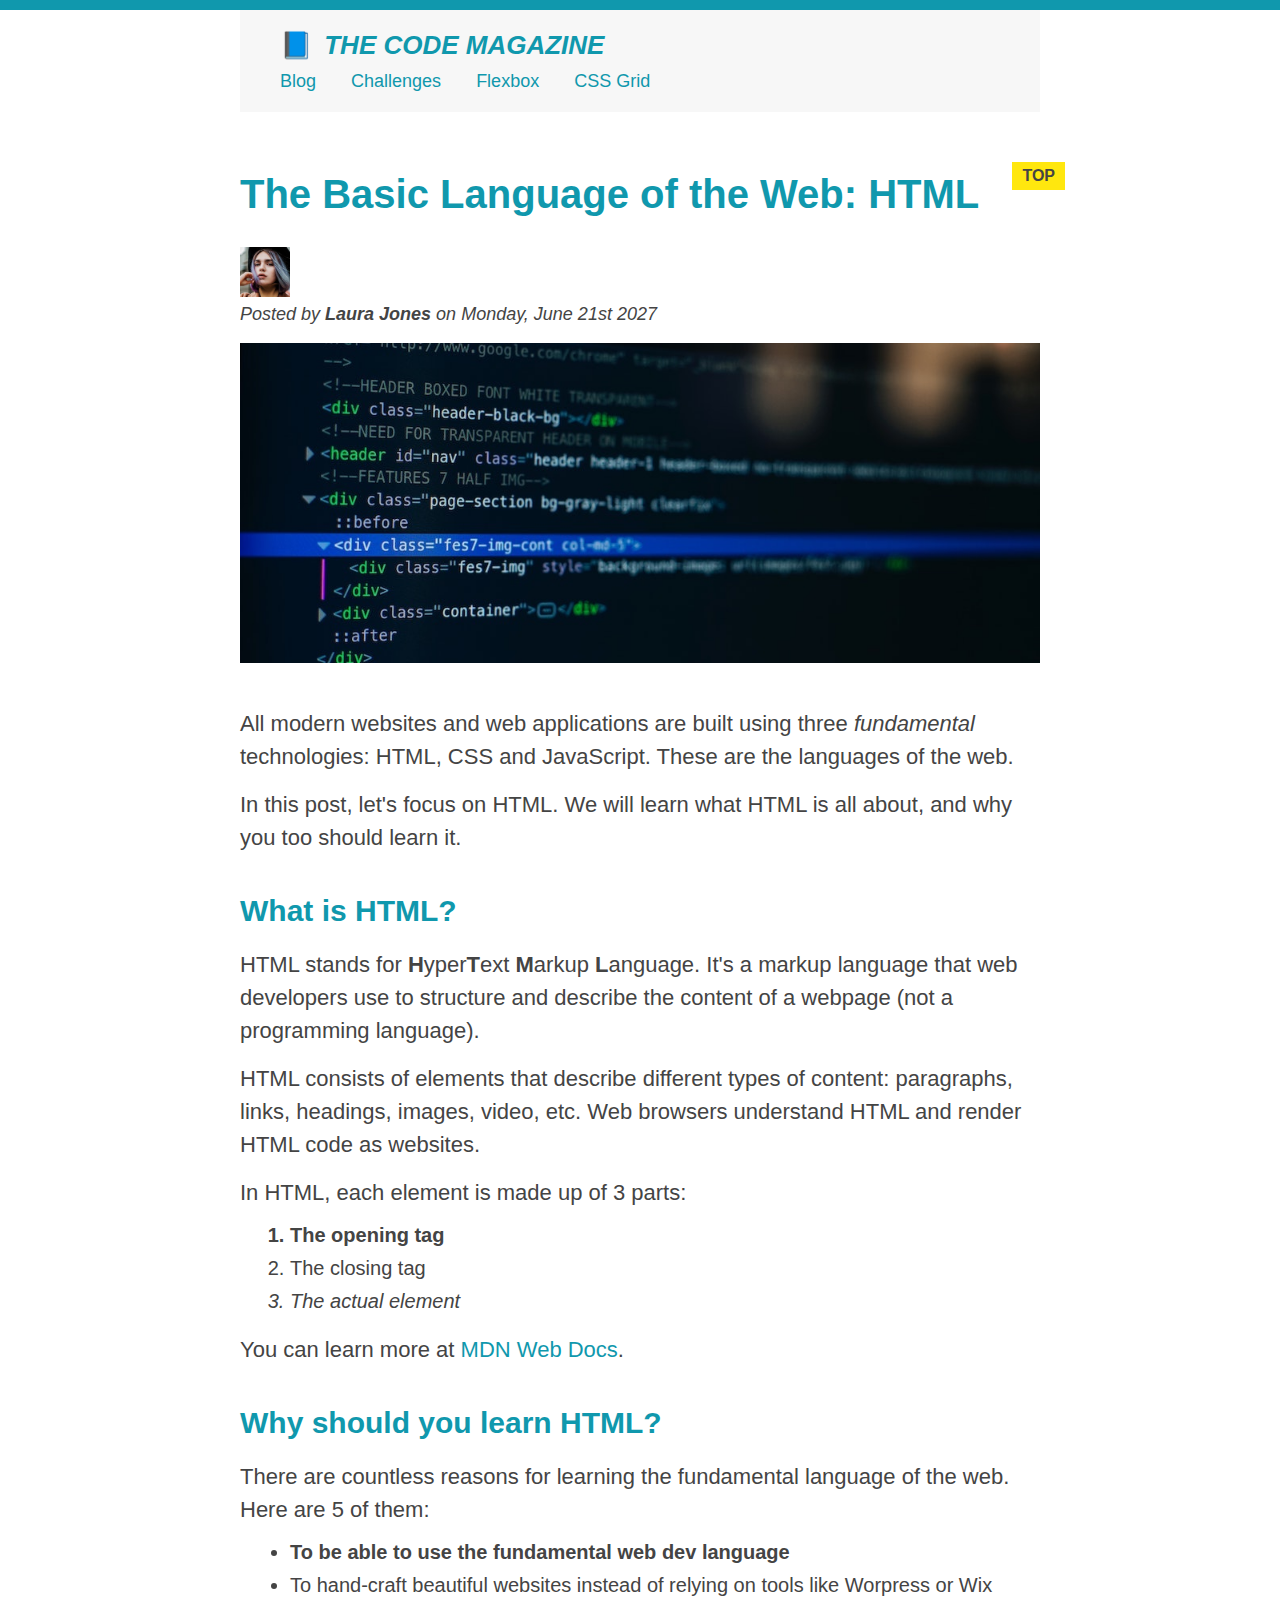
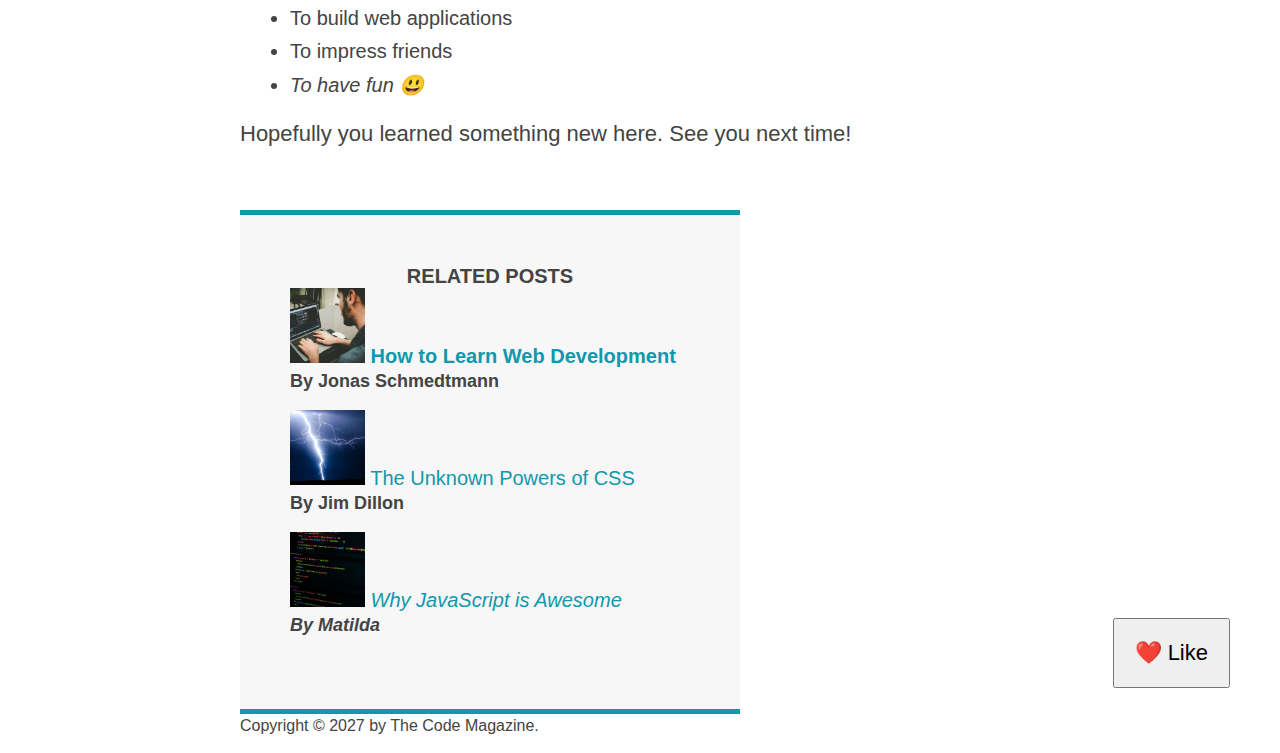
<file: index.html>
<!DOCTYPE html>
<html lang="en">
  <head>
    <meta charset="UTF-8" />
    <link href="style.css" rel="stylesheet" />

    <title>The Basic Language of the Web: HTML</title>
  </head>

  <body>
    <!--
    <h1>The Basic Language of the Web: HTML</h1>
    <h2>The Basic Language of the Web: HTML</h2>
    <h3>The Basic Language of the Web: HTML</h3>
    <h4>The Basic Language of the Web: HTML</h4>
    <h5>The Basic Language of the Web: HTML</h5>
    <h6>The Basic Language of the Web: HTML</h6>
    -->

    <div class="container">
      <header class="main-header">
        <h1>📘 The Code Magazine</h1>

        <nav>
          <!-- <strong>This is the navigation</strong> -->
          <a href="blog.html">Blog</a>
          <a href="#">Challenges</a>
          <a href="#">Flexbox</a>
          <a href="#">CSS Grid</a>
        </nav>
      </header>

      <article>
        <header class="post-header">
          <h2>The Basic Language of the Web: HTML</h2>

          <img
            src="img/laura-jones.jpg"
            alt="Headshot of Laura Jones"
            height="50"
            width="50"
          />

          <p id="author">
            Posted by <strong>Laura Jones</strong> on Monday, June 21st 2027
          </p>

          <img
            src="img/post-img.jpg"
            alt="HTML code on a screen"
            width="500"
            height="200"
            class="post-img"
          />
          <button>❤️ Like</button>
        </header>

        <p>
          All modern websites and web applications are built using three
          <em>fundamental</em>
          technologies: HTML, CSS and JavaScript. These are the languages of the
          web.
        </p>

        <p>
          In this post, let's focus on HTML. We will learn what HTML is all
          about, and why you too should learn it.
        </p>

        <h3>What is HTML?</h3>
        <p>
          HTML stands for <strong>H</strong>yper<strong>T</strong>ext
          <strong>M</strong>arkup <strong>L</strong>anguage. It's a markup
          language that web developers use to structure and describe the content
          of a webpage (not a programming language).
        </p>
        <p>
          HTML consists of elements that describe different types of content:
          paragraphs, links, headings, images, video, etc. Web browsers
          understand HTML and render HTML code as websites.
        </p>
        <p>In HTML, each element is made up of 3 parts:</p>

        <ol>
          <li class="first-li">The opening tag</li>
          <li>The closing tag</li>
          <li>The actual element</li>
        </ol>

        <p>
          You can learn more at
          <a
            href="https://developer.mozilla.org/en-US/docs/Web/HTML"
            target="_blank"
            >MDN Web Docs</a
          >.
        </p>

        <h3>Why should you learn HTML?</h3>

        <p>
          There are countless reasons for learning the fundamental language of
          the web. Here are 5 of them:
        </p>

        <ul>
          <li class="first-li">
            To be able to use the fundamental web dev language
          </li>
          <li>
            To hand-craft beautiful websites instead of relying on tools like
            Worpress or Wix
          </li>
          <li>To build web applications</li>
          <li>To impress friends</li>
          <li>To have fun 😃</li>
        </ul>

        <p>Hopefully you learned something new here. See you next time!</p>
      </article>

      <aside>
        <h4>Related posts</h4>

        <ul class="related">
          <li>
            <img
              src="img/related-1.jpg"
              alt="Person programming"
              width="75"
              height="75"
            />
            <a href="#">How to Learn Web Development</a>
            <p class="related-author">By Jonas Schmedtmann</p>
          </li>
          <li>
            <img
              src="img/related-2.jpg"
              alt="Lightning"
              width="75"
              height="75"
            />
            <a href="#">The Unknown Powers of CSS</a>
            <p class="related-author">By Jim Dillon</p>
          </li>
          <li>
            <img
              src="img/related-3.jpg"
              alt="JavaScript code on a screen"
              width="75"
              height="75"
            />
            <a href="#">Why JavaScript is Awesome</a>
            <p class="related-author">By Matilda</p>
          </li>
        </ul>
      </aside>

      <footer>
        <p id="copyright" class="copyright text">
          Copyright &copy; 2027 by The Code Magazine.
        </p>
      </footer>
    </div>
  </body>
</html>
</file>
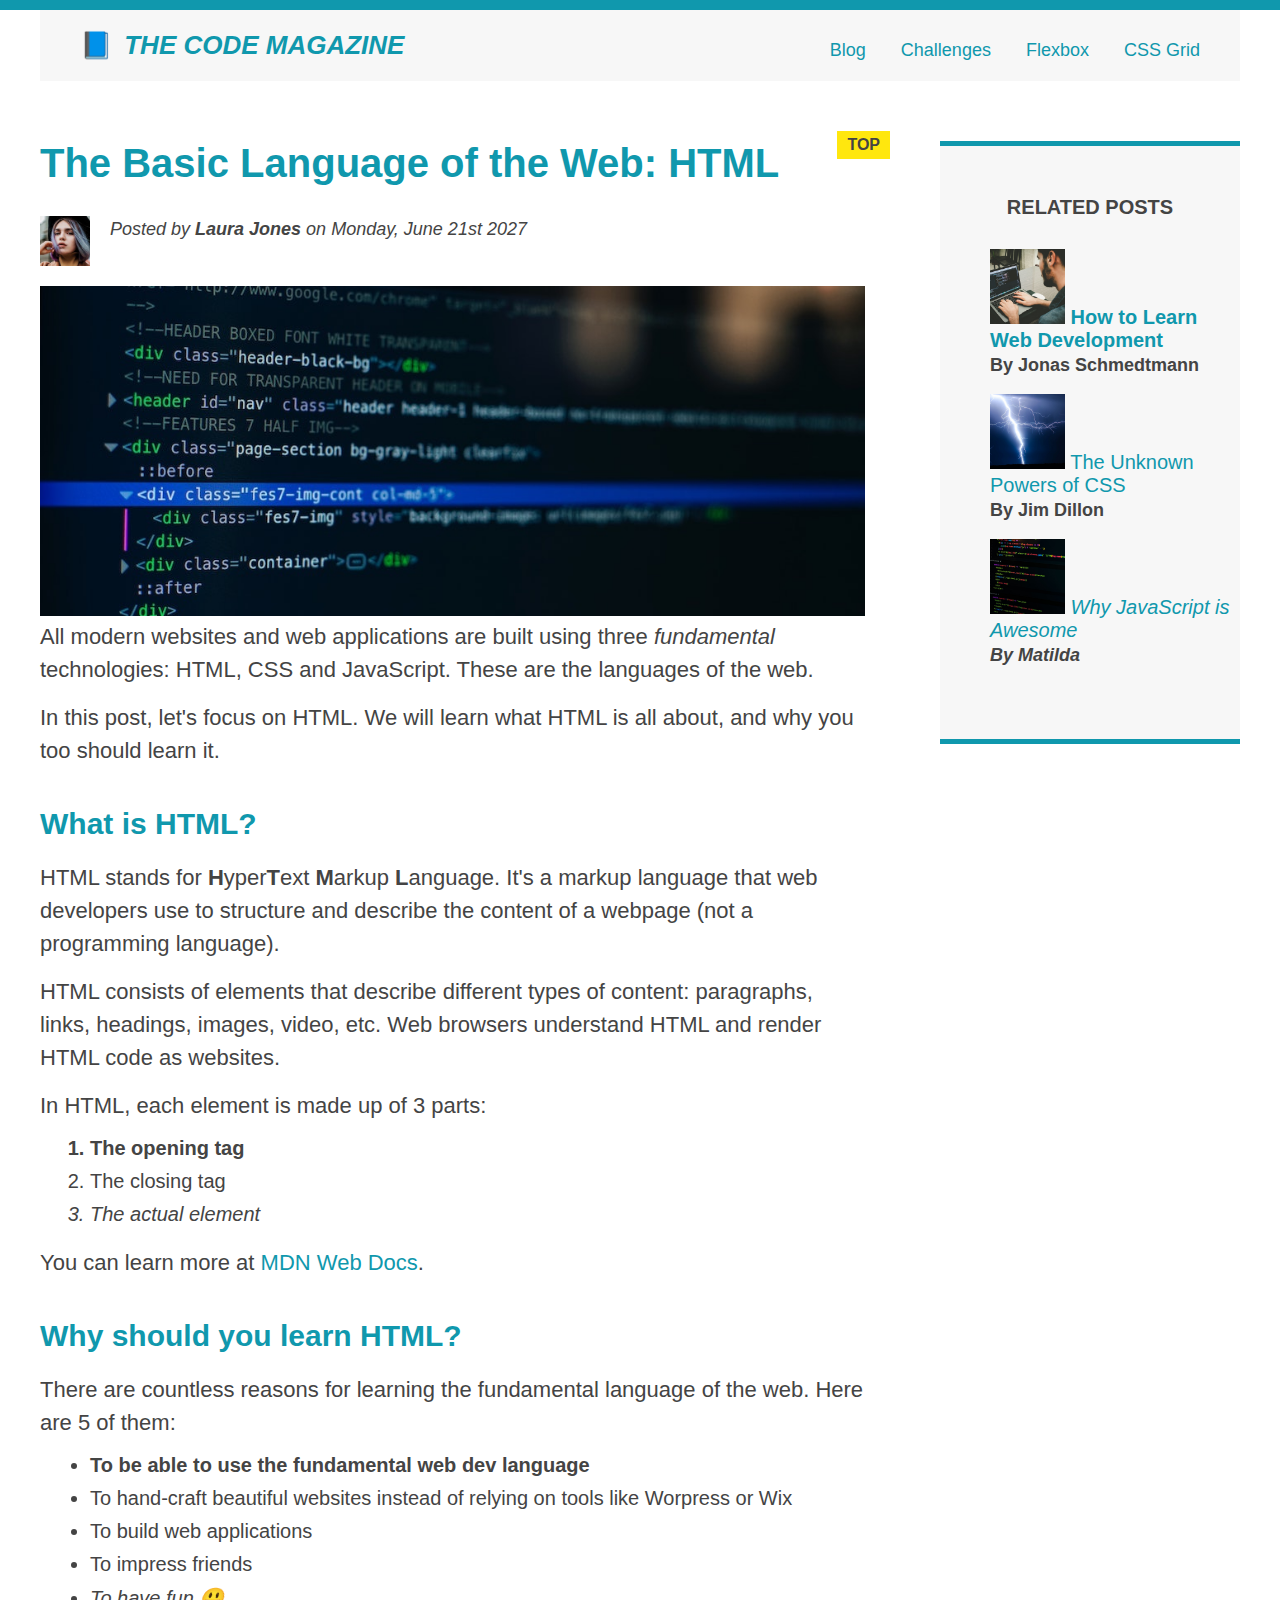
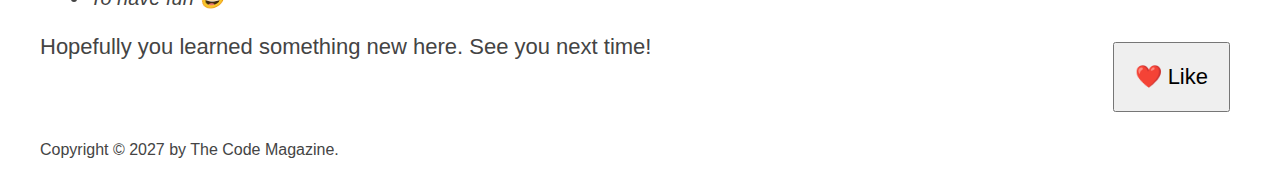
<file: Projects/Blog/index.html>
<!DOCTYPE html>
<html lang="en">
  <head>
    <meta charset="UTF-8" />
    <link href="style.css" rel="stylesheet" />

    <title>The Basic Language of the Web: HTML</title>
  </head>

  <body>
    <!--
    <h1>The Basic Language of the Web: HTML</h1>
    <h2>The Basic Language of the Web: HTML</h2>
    <h3>The Basic Language of the Web: HTML</h3>
    <h4>The Basic Language of the Web: HTML</h4>
    <h5>The Basic Language of the Web: HTML</h5>
    <h6>The Basic Language of the Web: HTML</h6>
    -->

    <div class="container">
      <header class="main-header clearfix">
        <h1>📘 The Code Magazine</h1>

        <nav>
          <!-- <strong>This is the navigation</strong> -->
          <a href="blog.html">Blog</a>
          <a href="#">Challenges</a>
          <a href="../../Layouts/flexbox.html">Flexbox</a>
          <a href="../../Layouts/css-grid.html">CSS Grid</a>
        </nav>
      </header>

      <article>
        <header class="post-headerS">
          <h2>The Basic Language of the Web: HTML</h2>

          <img
            src="img/laura-jones.jpg"
            alt="Headshot of Laura Jones"
            height="50"
            width="50"
            class="author-img"
          />

          <p id="author" class="author">
            Posted by <strong>Laura Jones</strong> on Monday, June 21st 2027
          </p>

          <img
            src="img/post-img.jpg"
            alt="HTML code on a screen"
            width="500"
            height="200"
            class="post-img"
          />
          <button>❤️ Like</button>
        </header>

        <p>
          All modern websites and web applications are built using three
          <em>fundamental</em>
          technologies: HTML, CSS and JavaScript. These are the languages of the
          web.
        </p>

        <p>
          In this post, let's focus on HTML. We will learn what HTML is all
          about, and why you too should learn it.
        </p>

        <h3>What is HTML?</h3>
        <p>
          HTML stands for <strong>H</strong>yper<strong>T</strong>ext
          <strong>M</strong>arkup <strong>L</strong>anguage. It's a markup
          language that web developers use to structure and describe the content
          of a webpage (not a programming language).
        </p>
        <p>
          HTML consists of elements that describe different types of content:
          paragraphs, links, headings, images, video, etc. Web browsers
          understand HTML and render HTML code as websites.
        </p>
        <p>In HTML, each element is made up of 3 parts:</p>

        <ol>
          <li class="first-li">The opening tag</li>
          <li>The closing tag</li>
          <li>The actual element</li>
        </ol>

        <p>
          You can learn more at
          <a
            href="https://developer.mozilla.org/en-US/docs/Web/HTML"
            target="_blank"
            >MDN Web Docs</a
          >.
        </p>

        <h3>Why should you learn HTML?</h3>

        <p>
          There are countless reasons for learning the fundamental language of
          the web. Here are 5 of them:
        </p>

        <ul>
          <li class="first-li">
            To be able to use the fundamental web dev language
          </li>
          <li>
            To hand-craft beautiful websites instead of relying on tools like
            Worpress or Wix
          </li>
          <li>To build web applications</li>
          <li>To impress friends</li>
          <li>To have fun 😃</li>
        </ul>

        <p>Hopefully you learned something new here. See you next time!</p>
      </article>

      <aside>
        <h4>Related posts</h4>

        <ul class="related">
          <li>
            <img
              src="img/related-1.jpg"
              alt="Person programming"
              width="75"
              height="75"
            />
            <a href="#">How to Learn Web Development</a>
            <p class="related-author">By Jonas Schmedtmann</p>
          </li>
          <li>
            <img
              src="img/related-2.jpg"
              alt="Lightning"
              width="75"
              height="75"
            />
            <a href="#">The Unknown Powers of CSS</a>
            <p class="related-author">By Jim Dillon</p>
          </li>
          <li>
            <img
              src="img/related-3.jpg"
              alt="JavaScript code on a screen"
              width="75"
              height="75"
            />
            <a href="#">Why JavaScript is Awesome</a>
            <p class="related-author">By Matilda</p>
          </li>
        </ul>
      </aside>

      <footer>
        <p id="copyright" class="copyright text">
          Copyright &copy; 2027 by The Code Magazine.
        </p>
      </footer>
    </div>
  </body>
</html>
</file>
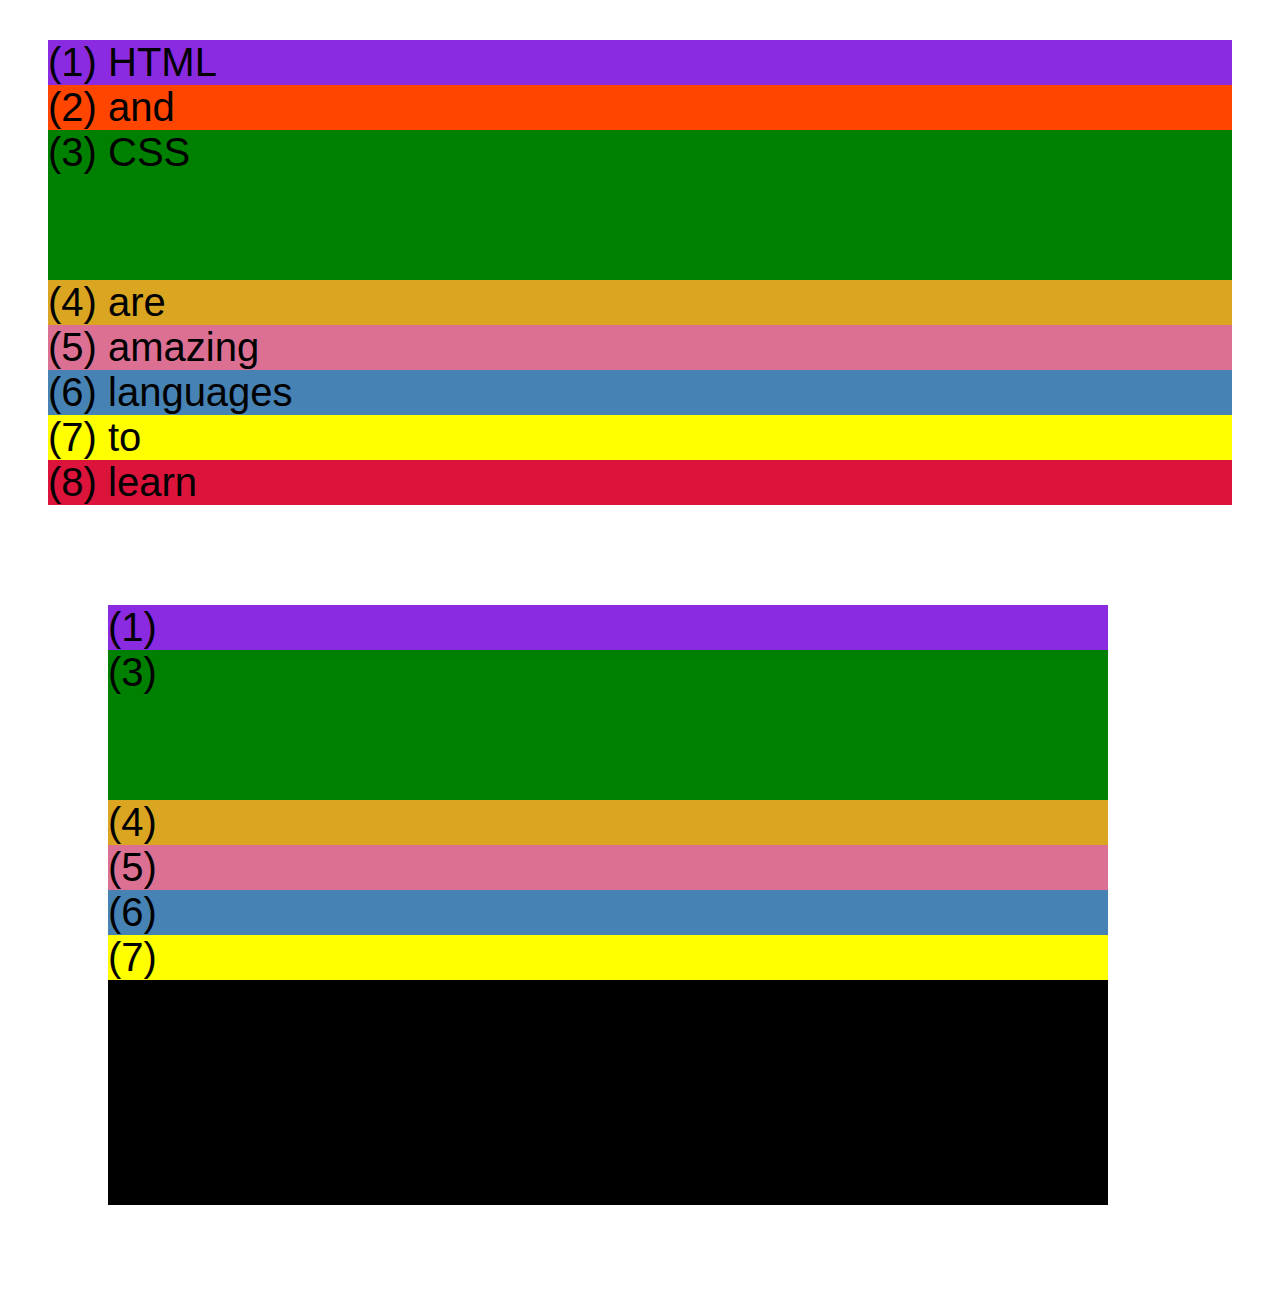
<file: Layouts/css-grid.html>
<!DOCTYPE html>
<html lang="en">
  <head>
    <meta charset="UTF-8" />
    <meta http-equiv="X-UA-Compatible" content="IE=edge" />
    <meta name="viewport" content="width=device-width, initial-scale=1.0" />
    <title>CSS Grid</title>
    <style>
      .el--1 {
        background-color: blueviolet;
      }
      .el--2 {
        background-color: orangered;
      }
      .el--3 {
        background-color: green;
        height: 150px;
      }
      .el--4 {
        background-color: goldenrod;
      }
      .el--5 {
        background-color: palevioletred;
      }
      .el--6 {
        background-color: steelblue;
      }
      .el--7 {
        background-color: yellow;
      }
      .el--8 {
        background-color: crimson;
      }

      .container--1 {
        /* STARTER */
        font-family: sans-serif;
        background-color: #ddd;
        font-size: 40px;
        margin: 40px;

        /* CSS GRID */
      }

      .container--2 {
        /* STARTER */
        font-family: sans-serif;
        background-color: black;
        font-size: 40px;
        margin: 100px;

        width: 1000px;
        height: 600px;

        /* CSS GRID */
      }
    </style>
  </head>
  <body>
    <div class="container--1">
      <div class="el el--1">(1) HTML</div>
      <div class="el el--2">(2) and</div>
      <div class="el el--3">(3) CSS</div>
      <div class="el el--4">(4) are</div>
      <div class="el el--5">(5) amazing</div>
      <div class="el el--6">(6) languages</div>
      <div class="el el--7">(7) to</div>
      <div class="el el--8">(8) learn</div>
    </div>

    <div class="container--2">
      <div class="el el--1">(1)</div>
      <div class="el el--3">(3)</div>
      <div class="el el--4">(4)</div>
      <div class="el el--5">(5)</div>
      <div class="el el--6">(6)</div>
      <div class="el el--7">(7)</div>
    </div>
  </body>
</html>
</file>
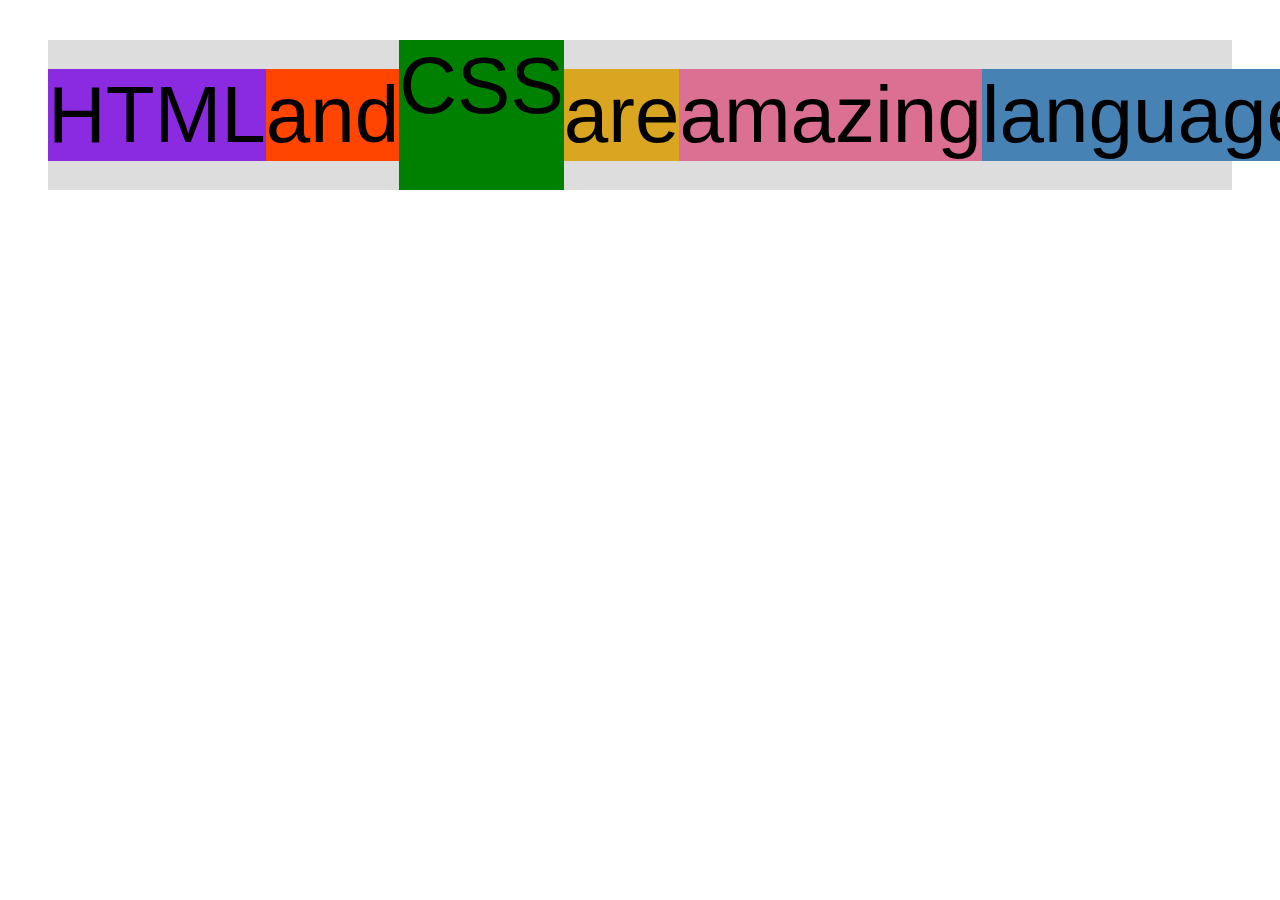
<file: Layouts/flexbox.html>
<!DOCTYPE html>
<html lang="en">
  <head>
    <meta charset="UTF-8" />
    <meta http-equiv="X-UA-Compatible" content="IE=edge" />
    <meta name="viewport" content="width=device-width, initial-scale=1.0" />
    <title>Flexbox</title>
    <style>
      .el--1 {
        background-color: blueviolet;
      }
      .el--2 {
        background-color: orangered;
      }
      .el--3 {
        background-color: green;
        height: 150px;
      }
      .el--4 {
        background-color: goldenrod;
      }
      .el--5 {
        background-color: palevioletred;
      }
      .el--6 {
        background-color: steelblue;
      }
      .el--7 {
        background-color: yellow;
      }
      .el--8 {
        background-color: crimson;
      }

      .container {
        /* STARTER */
        font-family: sans-serif;
        background-color: #ddd;
        font-size: 80px;
        margin: 40px;

        /* FLEXBOX */
        display: flex;
        align-items: center;
        justify-content: space-between;
      }
    </style>
  </head>
  <body>
    <div class="container">
      <div class="el el--1">HTML</div>
      <div class="el el--2">and</div>
      <div class="el el--3">CSS</div>
      <div class="el el--4">are</div>
      <div class="el el--5">amazing</div>
      <div class="el el--6">languages</div>
      <div class="el el--7">to</div>
      <div class="el el--8">learn</div>
    </div>
  </body>
</html>
</file>
<file: style.css>
* {
  /* border-top: 10px solid #1098ad; */
  margin: 0;
  padding: 0;
}

/* PAGE SECTIONS */
body {
  color: #444;
  font-family: sans-serif;

  border-top: 10px solid #1098ad;
  position: relative;
}

.container {
  width: 800px;
  /* margin-left: auto;
  margin-right: auto; */
  margin: 0 auto;
}

.main-header {
  background-color: #f7f7f7;
  /* padding: 20px;
  padding-left: 40px;
  padding-right: 40px; */
  padding: 20px 40px;
  margin-bottom: 60px;
  /* height: 80px; */
}

nav {
  font-size: 18px;
  /* text-align: center; */
}

article {
  margin-bottom: 60px;
}

.post-header {
  margin-bottom: 40px;
  /* position: relative; */
}

aside {
  background-color: #f7f7f7;
  border-top: 5px solid #1098ad;
  border-bottom: 5px solid #1098ad;
  /* padding-top: 50px;
  padding-bottom: 50px; */
  padding: 50px 0;
  width: 500px;
}

/* SMALLER ELEMENTS */
h1,
h2,
h3 {
  color: #1098ad;
}

h1 {
  font-size: 26px;
  text-transform: uppercase;
  font-style: italic;
}

h2 {
  font-size: 40px;
  margin-bottom: 30px;
}

h3 {
  font-size: 30px;
  margin-bottom: 20px;
  margin-top: 40px;
}

h4 {
  font-size: 20px;
  text-transform: uppercase;
  text-align: center;
}

p {
  font-size: 22px;
  line-height: 1.5;
  margin-bottom: 15px;
}

ul,
ol {
  margin-left: 50px;
  margin-bottom: 20px;
}

li {
  font-size: 20px;
  margin-bottom: 10px;
  /* display: inline; */
}

li:last-child {
  margin-bottom: 0;
}

/* footer p {
  font-size: 16px;
} */

/* article header p {
  font-style: italic;
} */

#author {
  font-style: italic;
  font-size: 18px;
}

#copyright {
  font-size: 16px;
}

.related-author {
  font-size: 18px;
  font-weight: bold;
}

/* ul {
  list-style: none;
} */

.related {
  list-style: none;
}

body {
  /* background-color: orangered; */
}

/* .first-li {
  font-weight: bold;
} */

li:first-child {
  font-weight: bold;
}

li:last-child {
  font-style: italic;
}

li:nth-child(even) {
  /* color: red; */
}

/* Misconception: this won't work! */
article p:first-child {
  color: red;
}

/* Styling links */
a:link {
  color: #1098ad;
  text-decoration: none;
}

a:visited {
  /* color: #777; */
  color: #1098ad;
}

a:hover {
  color: orangered;
  font-weight: bold;
  text-decoration: underline orangered;
}

a:active {
  background-color: black;
  font-style: italic;
}
/* LVHA */

.post-img {
  width: 100%;
  height: auto;
}

nav a:link {
  /* background-color: orangered;
  margin: 20px;
  padding: 20px;

  display: block; */

  margin-right: 30px;
  margin-top: 10px;
  display: inline-block;
}

nav a:link:last-child {
  margin-right: 0;
}

button {
  font-size: 22px;
  padding: 20px;
  cursor: pointer;

  position: absolute;
  /* top: 50px;
  left: 50px; */
  bottom: 50px;
  right: 50px;
}

h1::first-letter {
  font-style: normal;
  margin-right: 5px;
}

h3 + p::first-line {
  /* color: red; */
}

h2 {
  /* background-color: orange; */
  position: relative;
}

h2::before {
  content: "TOP";
  background-color: #ffe70e;
  color: #444;
  font-size: 16px;
  font-weight: bold;
  display: inline-block;
  padding: 5px 10px;
  position: absolute;
  top: -10px;
  right: -25px;
}

/* Resolving conflicts */
/* #copyright {
  color: red;
}

.copyright {
  color: blue;
}

.text {
  color: yellow;
}

footer p {
  color: green !important;
} */

/* nav a:link,
nav p {
  font-size: 18px;
} */
</file>
<file: Projects/Blog/style.css>
* {
  /* border-top: 10px solid #1098ad; */
  margin: 0;
  padding: 0;
  box-sizing: border-box;
}

/* PAGE SECTIONS */
body {
  color: #444;
  font-family: sans-serif;

  border-top: 10px solid #1098ad;
  position: relative;
}

.container {
  width: 1200px;
  /* margin-left: auto;
  margin-right: auto; */
  margin: 0 auto;
}

.main-header {
  background-color: #f7f7f7;
  /* padding: 20px;
  padding-left: 40px;
  padding-right: 40px; */
  padding: 20px 40px;
  margin-bottom: 60px;
  /* height: 80px; */
}

nav {
  font-size: 18px;
  /* text-align: center; */
}

article {
  margin-bottom: 60px;
  width: 825px;
  float: left;
}

.post-header {
  margin-bottom: 40px;
  /* position: relative; */
}

aside {
  background-color: #f7f7f7;
  border-top: 5px solid #1098ad;
  border-bottom: 5px solid #1098ad;
  /* padding-top: 50px;
  padding-bottom: 50px; */
  padding: 50px 0;
  width: 300px;
  float: right;
}

/* SMALLER ELEMENTS */
h1,
h2,
h3 {
  color: #1098ad;
}

h1 {
  font-size: 26px;
  text-transform: uppercase;
  font-style: italic;
}

h2 {
  font-size: 40px;
  margin-bottom: 30px;
}

h3 {
  font-size: 30px;
  margin-bottom: 20px;
  margin-top: 40px;
}

h4 {
  font-size: 20px;
  text-transform: uppercase;
  text-align: center;
  margin-bottom: 30px;
}

p {
  font-size: 22px;
  line-height: 1.5;
  margin-bottom: 15px;
}

ul,
ol {
  margin-left: 50px;
  margin-bottom: 20px;
}

li {
  font-size: 20px;
  margin-bottom: 10px;
  /* display: inline; */
}

li:last-child {
  margin-bottom: 0;
}

/* footer p {
  font-size: 16px;
} */

/* article header p {
  font-style: italic;
} */

#author {
  font-style: italic;
  font-size: 18px;
}

#copyright {
  font-size: 16px;
}

.related-author {
  font-size: 18px;
  font-weight: bold;
}

/* ul {
  list-style: none;
} */

.related {
  list-style: none;
}

body {
  /* background-color: orangered; */
}

/* .first-li {
  font-weight: bold;
} */

li:first-child {
  font-weight: bold;
}

li:last-child {
  font-style: italic;
}

li:nth-child(even) {
  /* color: red; */
}

/* Misconception: this won't work! */
article p:first-child {
  color: red;
}

/* Styling links */
a:link {
  color: #1098ad;
  text-decoration: none;
}

a:visited {
  /* color: #777; */
  color: #1098ad;
}

a:hover {
  color: orangered;
  font-weight: bold;
  text-decoration: underline orangered;
}

a:active {
  background-color: black;
  font-style: italic;
}
/* LVHA */

.post-img {
  width: 100%;
  height: auto;
}

nav a:link {
  /* background-color: orangered;
  margin: 20px;
  padding: 20px;

  display: block; */

  margin-right: 30px;
  margin-top: 10px;
  display: inline-block;
}

nav a:link:last-child {
  margin-right: 0;
}

button {
  font-size: 22px;
  padding: 20px;
  cursor: pointer;

  position: absolute;
  /* top: 50px;
  left: 50px; */
  bottom: 50px;
  right: 50px;
}

h1::first-letter {
  font-style: normal;
  margin-right: 5px;
}

h3 + p::first-line {
  /* color: red; */
}

h2 {
  /* background-color: orange; */
  position: relative;
}

h2::before {
  content: "TOP";
  background-color: #ffe70e;
  color: #444;
  font-size: 16px;
  font-weight: bold;
  display: inline-block;
  padding: 5px 10px;
  position: absolute;
  top: -10px;
  right: -25px;
}

/* Resolving conflicts */
/* #copyright {
  color: red;
}

.copyright {
  color: blue;
}

.text {
  color: yellow;
}

footer p {
  color: green !important;
} */

/* nav a:link,
nav p {
  font-size: 18px;
} */

/* FLOATS */
header h1 {
  float: left;
}

header nav {
  float: right;
}

.author {
  float: left;
}

.author-img {
  float: left;
  margin-bottom: 20px;
  margin-right: 20px;
}

.clearfix::after {
  clear: both;
  content: "";
  display: block;
}

footer {
  clear: both;
}
</file>
